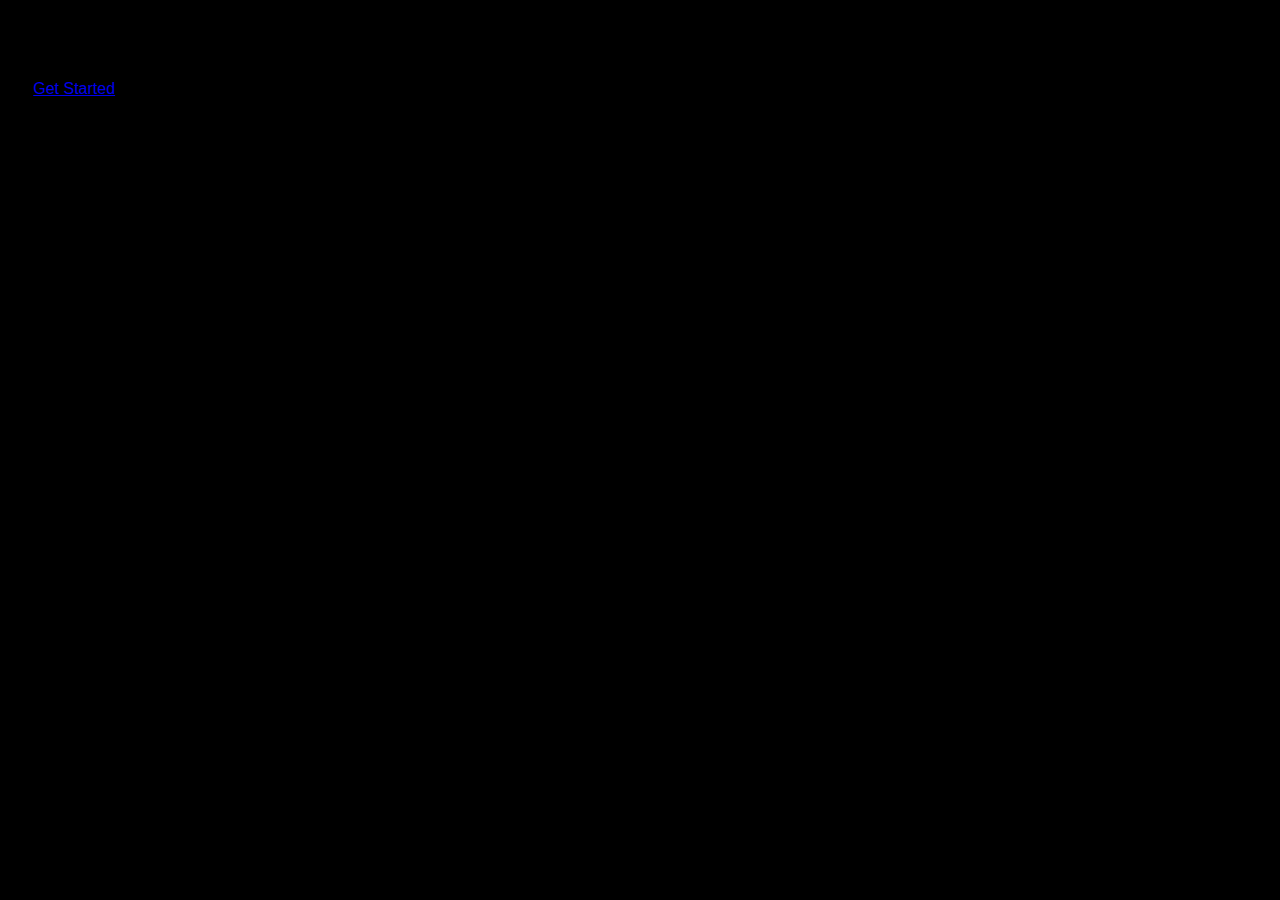
<file: index sample.html>
<!DOCTYPE html>

<html>
  <head>
    <title>My Website</title>
    <link href='https://fonts.googleapis.com/css?family=Playfair+Display:900|Raleway:300' rel='stylesheet' type='text/css'>
    <link rel="stylesheet" type="text/css" href="style.css">
  </head>
  <body>
  	<div class="container">
  		<h1>Hi Michelle</h1>
  	  <a class="btn" href="#">Get Started</a>
  	</div>
  </body>
</html>
</file>
<file: style.css>
body {
	align-items: center;
  background-color: black;
	font-family: 'Georgia', sans-serif;
}

.topnav {
  overflow: hidden;
}

.topnav a {
  background-color: rgb(42,42,42);
  color: white;
  font-size: 18px;
  display: block;
  float:right;
  text-align: center;
	padding: 14px;
  text-decoration: none;
}

.topnav a:hover {
  background-color: white;
  color: black;
}

.topnav a:active {
  background-color: white;
  color: black;
}

.container {
	padding: 0 2% 0 2%;
}

.introduction, .dates {
	display: inline-block;
}

.introduction h1 {
  color: white;
  text-align: left;
}

.introduction h3 {
	color: lightblue;
	text-align: left;
}

.dates {
  float: right;
  background-color: rgb(42,42,42);
  border-style: solid;
  border-radius: 20px;
  color: white;
  width: 200px;
  padding-left: 70px;
  padding-right: 70px;
  text-align: center;
}

.mylist {
	background-color: rgb(42,42,42);
  border: 1px;
	border-radius: 20px;
	padding: 10px;
}

.mylist h3 {
  color: green;
  text-align: left;
}

.mylist p {
  color: white;
  text-align: left;
  padding-bottom: 20px;
}

img {
	max-width: 100%;
	max-height: 100%;
}

.pretty {
	height: 300px;
	width: 600px;
	margin: auto;
	width: 50%;
	color:white;
	font-size: 1em;
	text-align: right;
	background-image: url("https://raw.githubusercontent.com/0rammar0/learninggit/master/pics/forrest.jpg");
	/*cover forces the div's content to be completely covered by the image. ie, full image will be shown with content on top of it*/
	background-size: cover;
}
</file>
